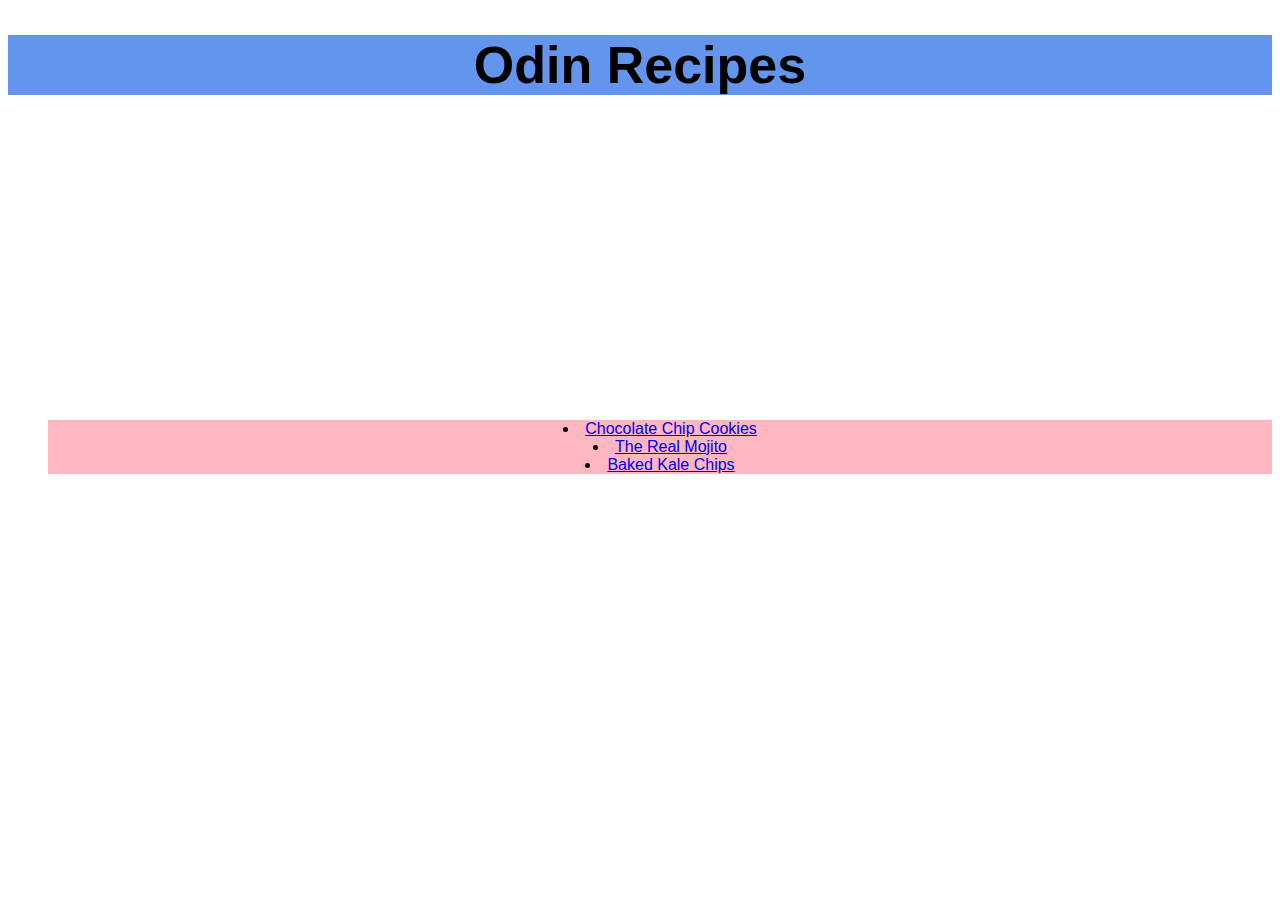
<file: index.html>
<!DOCTYPE html>
<html lang="en">
    <head>
        <meta charset="UTF-8">
        <title>Odin Recipes</title>
        <link rel="stylesheet" href="./style.css">
    </head>

    <body>
        <h1 id="title">Odin Recipes</h1>
        <iframe src="https://giphy.com/embed/l0MYyoYPvz22wTXkQ" width="480" height="270" frameBorder="0" class="giphy-embed" allowFullScreen></iframe>
        <ul>
            <li><a href="./recipes/chocolate-chip-cookies.html">Chocolate Chip Cookies</li></a>
            <li><a href="./recipes/the-real-mojito.html">The Real Mojito</a></li>
            <li><a href="./recipes/baked-kale-chips.html">Baked Kale Chips</a></li>
        </ul>
    </body>
</html>
</file>
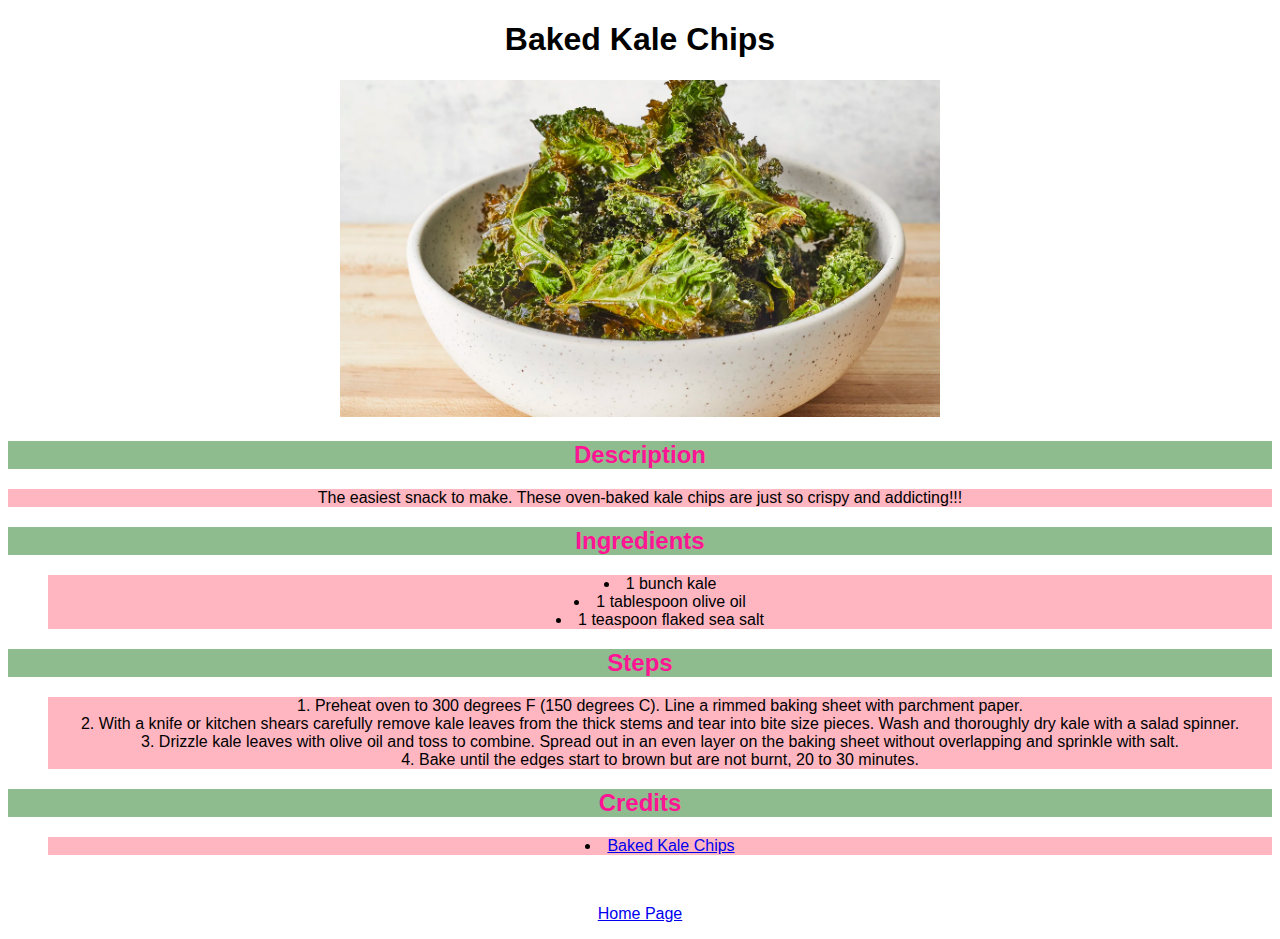
<file: recipes/baked-kale-chips.html>
<!DOCTYPE html>
<html lang="en">
    <head>
        <meta charset="UTF-8">
        <title>Baked Kale Chips</title>
        <link rel="stylesheet" href="../style.css">
    </head>
    
    <body>
        <h1>Baked Kale Chips</h1>
        <img src="../img/kalechips.jpg" alt="crispy baked kale chips in bright lighting">
        <!-- Body Text -->
        <h2>Description</h2>
        <p id="description">The easiest snack to make. These oven-baked kale chips are just so crispy and addicting!!!</p>
        <h2>Ingredients</h2>
        <ul>
            <li>1 bunch kale</li>
            <li>1 tablespoon olive oil</li>
            <li>1 teaspoon flaked sea salt</li>
        </ul>
        <h2>Steps</h2>
        <ol>
            <li>Preheat oven to 300 degrees F (150 degrees C). Line a rimmed baking sheet with parchment paper.</li>
            <li>With a knife or kitchen shears carefully remove kale leaves from the thick stems and tear into bite size pieces. Wash and thoroughly dry kale with a salad spinner.</li>
            <li>Drizzle kale leaves with olive oil and toss to combine. Spread out in an even layer on the baking sheet without overlapping and sprinkle with salt.</li>
            <li>Bake until the edges start to brown but are not burnt, 20 to 30 minutes.</li>
        </ol>
        <h2>Credits</h2>
        <ul>
            <li><a href="https://www.allrecipes.com/recipe/176957/baked-kale-chips/">Baked Kale Chips</a></li>
        </ul>

        <br>
        <p><a href="../index.html">Home Page</a></p>



    </body>
</html>
</file>
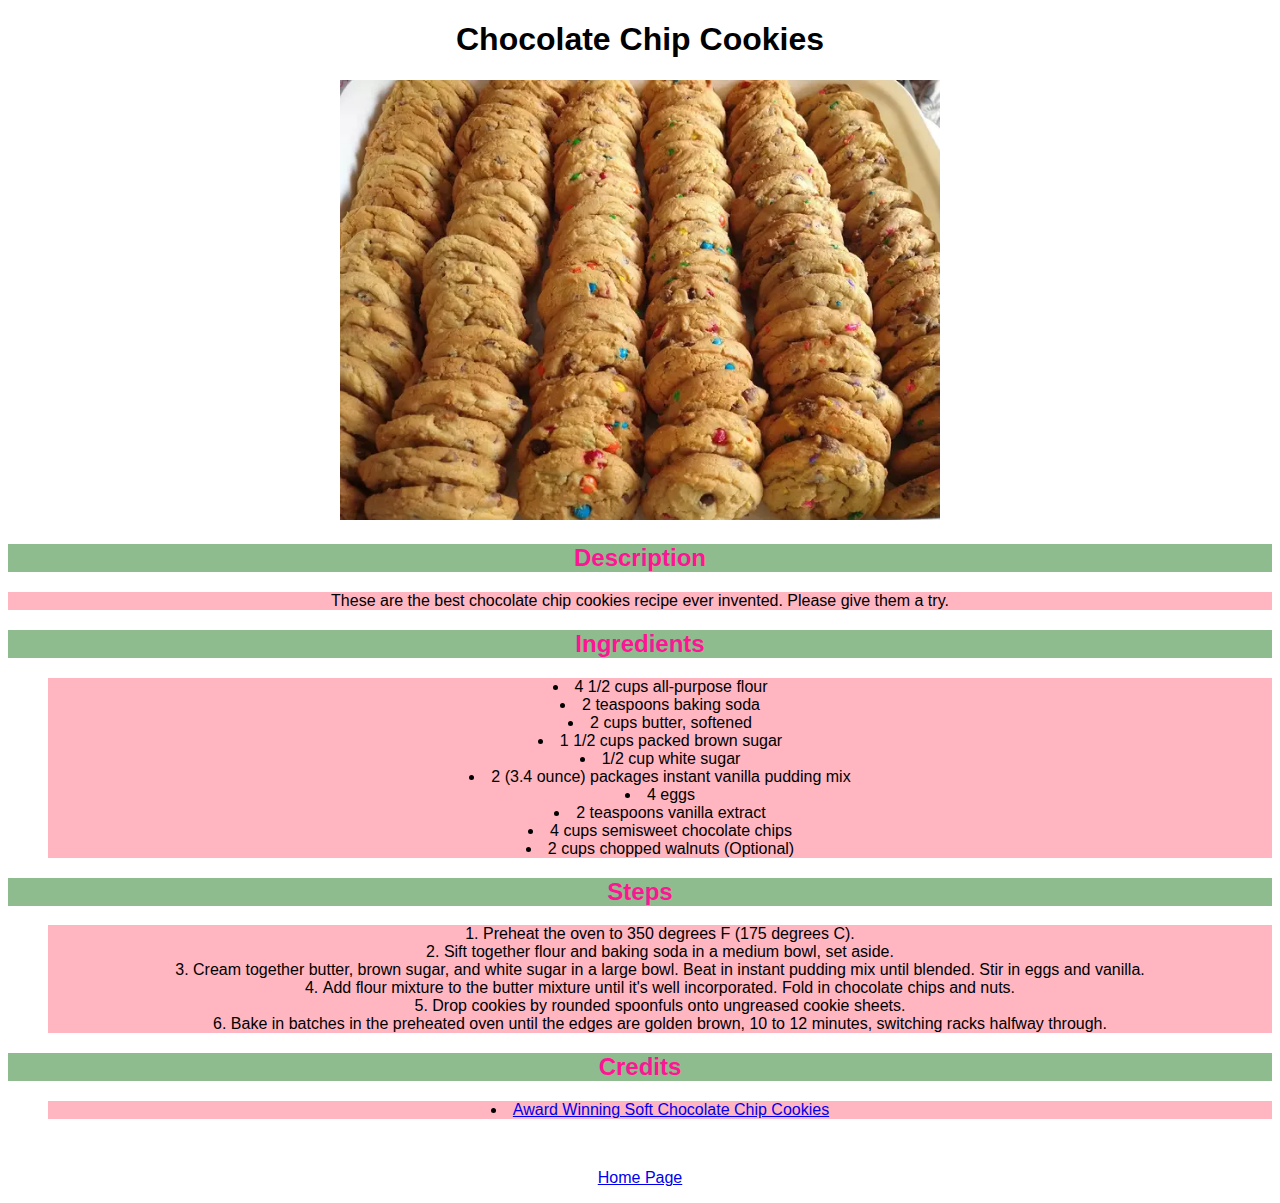
<file: recipes/chocolate-chip-cookies.html>
<!DOCTYPE html>
<html lang="en">
    <head>
        <meta charset="UTF-8">
        <title>Chocolate Chip Cookie Recipe</title>
        <link rel="stylesheet" href="../style.css">
    </head>
    
    <body>
        <h1>Chocolate Chip Cookies</h1>
        <img src="../img/cookies.jpg" alt="large batch of delicious cookies">
        <!-- Body Text -->
        <h2>Description</h2>
        <p id="description">These are the best chocolate chip cookies recipe ever invented. Please give them a try.</p>
        <h2>Ingredients</h2>
        <ul>
            <li>4 1/2 cups all-purpose flour</li>
            <li>2 teaspoons baking soda</li>
            <li>2 cups butter, softened</li>
            <li>1 1/2 cups packed brown sugar</li>
            <li>1/2 cup white sugar</li>
            <li>2 (3.4 ounce) packages instant vanilla pudding mix</li>
            <li>4 eggs</li>
            <li>2 teaspoons vanilla extract</li>
            <li>4 cups semisweet chocolate chips</li>
            <li>2 cups chopped walnuts (Optional)</li>
        </ul>
        <h2>Steps</h2>
        <ol>
            <li>Preheat the oven to 350 degrees F (175 degrees C).</li>
            <li>Sift together flour and baking soda in a medium bowl, set aside.</li>
            <li>Cream together butter, brown sugar, and white sugar in a large bowl. Beat in instant pudding mix until blended. Stir in eggs and vanilla.</li>
            <li>Add flour mixture to the butter mixture until it's well incorporated. Fold in chocolate chips and nuts.</li>
            <li>Drop cookies by rounded spoonfuls onto ungreased cookie sheets.</li>
            <li>Bake in batches in the preheated oven until the edges are golden brown, 10 to 12 minutes, switching racks halfway through.</li>
        </ol>
        <h2>Credits</h2>
        <ul>
            <li><a href="https://www.allrecipes.com/recipe/15004/award-winning-soft-chocolate-chip-cookies/">Award Winning Soft Chocolate Chip Cookies</a></li>
        </ul>

        <br>
        <p><a href="../index.html">Home Page</a></p>



    </body>
</html>
</file>
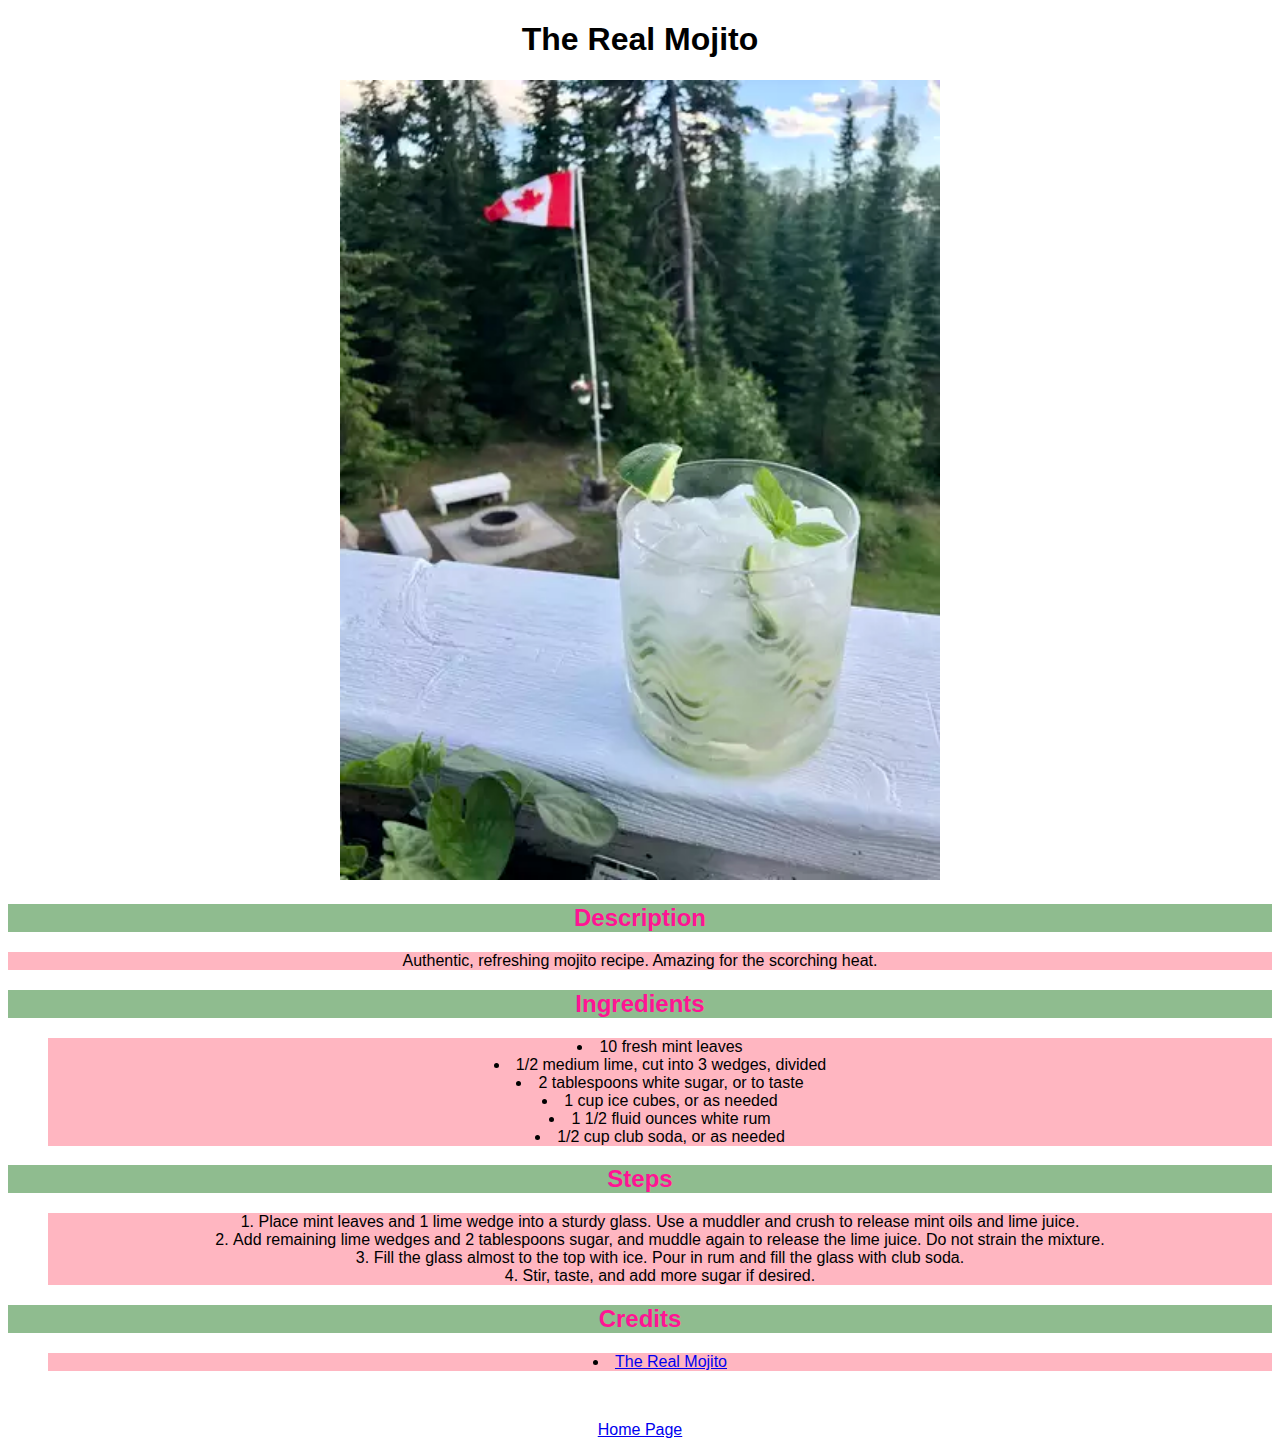
<file: recipes/the-real-mojito.html>
<!DOCTYPE html>
<html lang="en">
    <head>
        <meta charset="UTF-8">
        <title>The Real Mojito</title>
        <link rel="stylesheet" href="../style.css">
    </head>
    
    <body>
        <h1>The Real Mojito</h1>
        <img src="../img/mojito.jpg" alt="mojito on ledge with Canadian flag and many trees in back">
        <!-- Body Text -->
        <h2>Description</h2>
        <p id="description">Authentic, refreshing mojito recipe. Amazing for the scorching heat.</p>
        <h2>Ingredients</h2>
        <ul>
            <li>10 fresh mint leaves</li>
            <li>1/2 medium lime, cut into 3 wedges, divided</li>
            <li>2 tablespoons white sugar, or to taste</li>
            <li>1 cup ice cubes, or as needed</li>
            <li>1 1/2 fluid ounces white rum</li>
            <li>1/2 cup club soda, or as needed</li>
        </ul>
        <h2>Steps</h2>
        <ol>
            <li>Place mint leaves and 1 lime wedge into a sturdy glass. Use a muddler and crush to release mint oils and lime juice.</li>
            <li>Add remaining lime wedges and 2 tablespoons sugar, and muddle again to release the lime juice. Do not strain the mixture.</li>
            <li>Fill the glass almost to the top with ice. Pour in rum and fill the glass with club soda.</li>
            <li>Stir, taste, and add more sugar if desired.</li>
        </ol>
        <h2>Credits</h2>
        <ul>
            <li><a href="https://www.allrecipes.com/recipe/147363/the-real-mojito/">The Real Mojito</a></li>
        </ul>

        <br>
        <p><a href="../index.html">Home Page</a></p>


    </body>
</html>
</file>
<file: style.css>
* {
    font-family: "Verdana", sans-serif;
    text-align: center;
    list-style-position: inside;
}

#title {
    font-size: 52px;
    text-align: center;
    background-color: cornflowerblue;
}

img {
    height: auto;
    width: 600px;
}

h2 {
    background-color: darkseagreen;
    color:deeppink;
    font-weight:1px;
    
}

li,
#description {
    background-color:lightpink;
}
</file>
